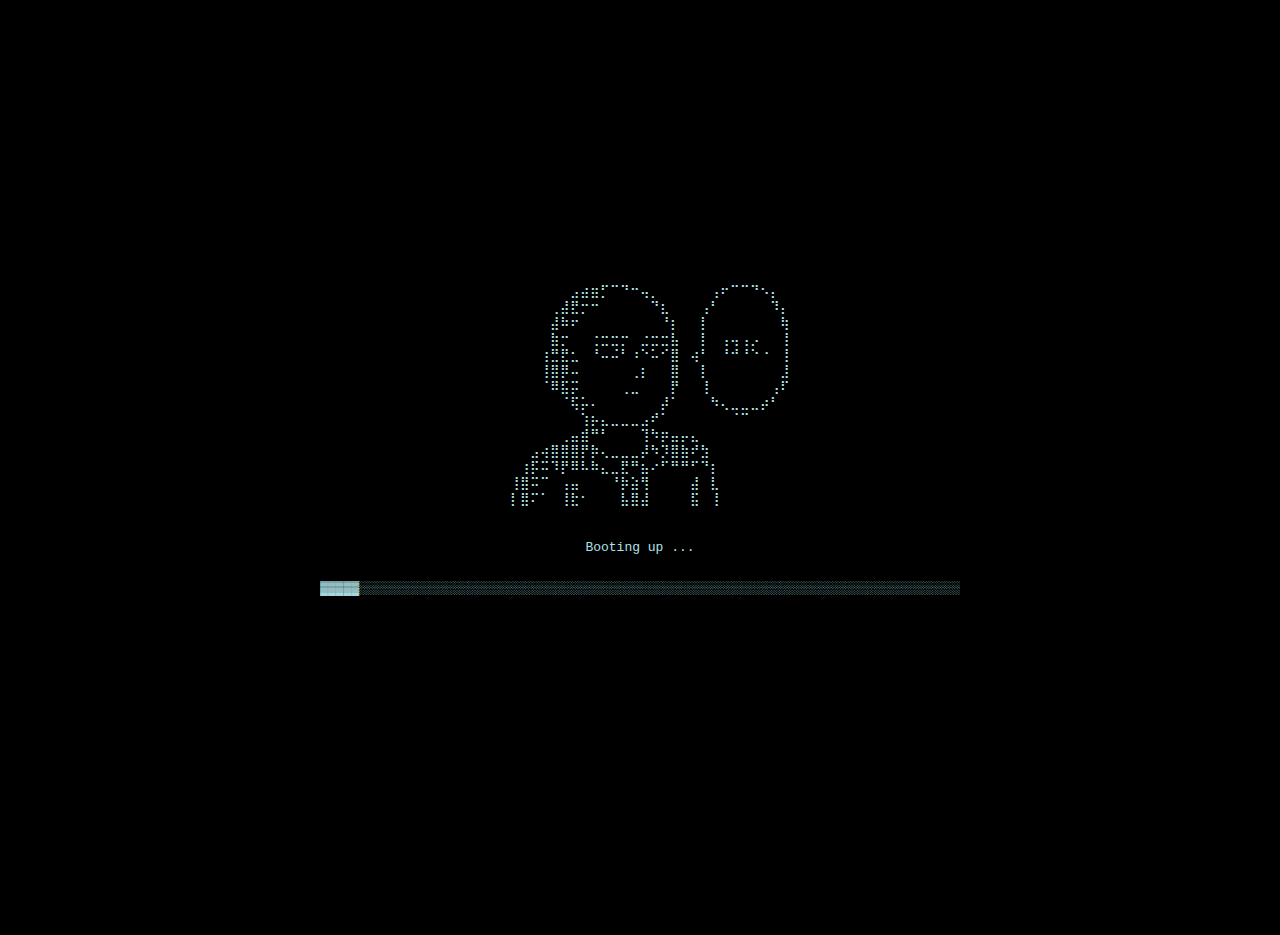
<file: index.html>
<!DOCTYPE html>
<html lang="en">

<head>
    <meta charset="UTF-8">
    <meta http-equiv="X-UA-Compatible" content="IE=edge">
    <meta name="viewport" content="width=device-width, initial-scale=1.0">
    <meta name="description" content="Rhythm Babu Kafle's Portfolio">
    <meta name="keywords"
        content="Rhythm Babu Kafle, Rhythm, Babu, Kafle, Portfolio, Rhythm Portfolio, Rhythm Babu Kafle Portfolio">
    <meta name="author" content="Rhythm Babu Kfle">
    <meta name="theme-color" content="#000000">
    <meta property="og:image"
        content="https://res.cloudinary.com/diroilukd/image/upload/v1679785785/Screenshot_2023-03-26_at_4.38.02_AM_o54o62.png" />
    <title>Rhythm Babu Kafle</title>
    <link rel="stylesheet" href="styles.css" />
</head>

<body>
    <div class="shell" id="shell">
        <div id="loading" class="text-blue">
            <br>
            <br>
            <div class="loading-bar">
                <pre id="loading-ascii-art"></pre>
                <div id="loading-text"></div>
                <div id="fill"></div>
                <pre class="loading-bar__animation"></pre>
            </div>
        </div>
        <div id="command-interface">
            <div class="ascii">
                <pre id="ascii-art"></pre>
            </div>
            <div id="output"></div>
            <div id="command-line">
                <span id="prompt"><span class="text-blue">@backrankcheckmate/portfolio:$</span></span>
                <input type="text" id="command-input" class="input" autofocus>
                <span id="cursor">_</span>
            </div>
        </div>
    </div>
</body>

</html>
<script src="/commands/ascii.js" type="module"></script>
<script src="loading.js"></script>
<script src="script.js" type="module"></script>
</file>
<file: styles.css>
html,
body {
    margin: 0px;
    padding: 0px;
    font-family: monospace;
    overflow-y: hidden;
    background-color: black;
}

.shell {
    color: white;
    font-family: monospace;
    overflow: auto;
    padding: 10px;
    height: 100vh;

}

#loading {
    width: 100%;
    display: flex;
    justify-content: center;
}

#fill {
    overflow: clip
}

.loading-bar {
    width: 100%;
    display: flex;
    flex-direction: column;
    align-items: center;
    justify-content: center;
    margin-top: 10px;
    height: 90vh;
}

#loading-text {
    margin-top: 20px;
}

#loading-ascii-art {
    text-align: center;
}

#command-interface {
    vertical-align: top
}

.menu {
    margin-bottom: 10px;
}

.menu-item {
    cursor: pointer;
    margin-right: 10px;
}

.prompt {
    display: inline-block;
}

.input {
    background-color: transparent;
    border: none;
    color: white;
    font-family: monospace;
    font-size: inherit;
    outline: none;
    width: 1ch;
    caret-color: transparent;
}

.output,
.output-project {
    background-color: black;
    color: white;
    margin: 0;
    padding: 0;
    overflow-y: hidden;
}


.text-green {
    color: #7CFC00;
}

.text-blue {
    color: #B0E0E6;
}

.text-yellow {
    color: #FFFF00;
}

.text-pink {
    color: #FF1493;
}

.text-red {
    color: #FF0000;
}

.text-orange {
    color: #FFA500;
}

.text-gray {
    color: #acadab;
}


#command-line {
    display: flex;
    flex-direction: row;
    align-items: center;
}

#prompt {
    font-size: 12px;
}

#command {
    font-size: 12px;
    padding-left: 10px;
}

#cursor {
    font-size: 24px;
    animation: blink 0.8s steps(1) infinite;
}

@keyframes blink {
    0% {
        opacity: 1;
    }

    50% {
        opacity: 0;
    }

    100% {
        opacity: 1;
    }
}

@media screen and (max-width: 800px) {

    .ascii,
    #loading-ascii-art {
        font-size: 8px;

    }
}

/* Make ascii-art mobile responsive */
@media screen and (max-width: 600px) {

    .ascii,
    .ascii-art,
    #loading-ascii-art {
        font-size: 5px;

    }
}
</file>
